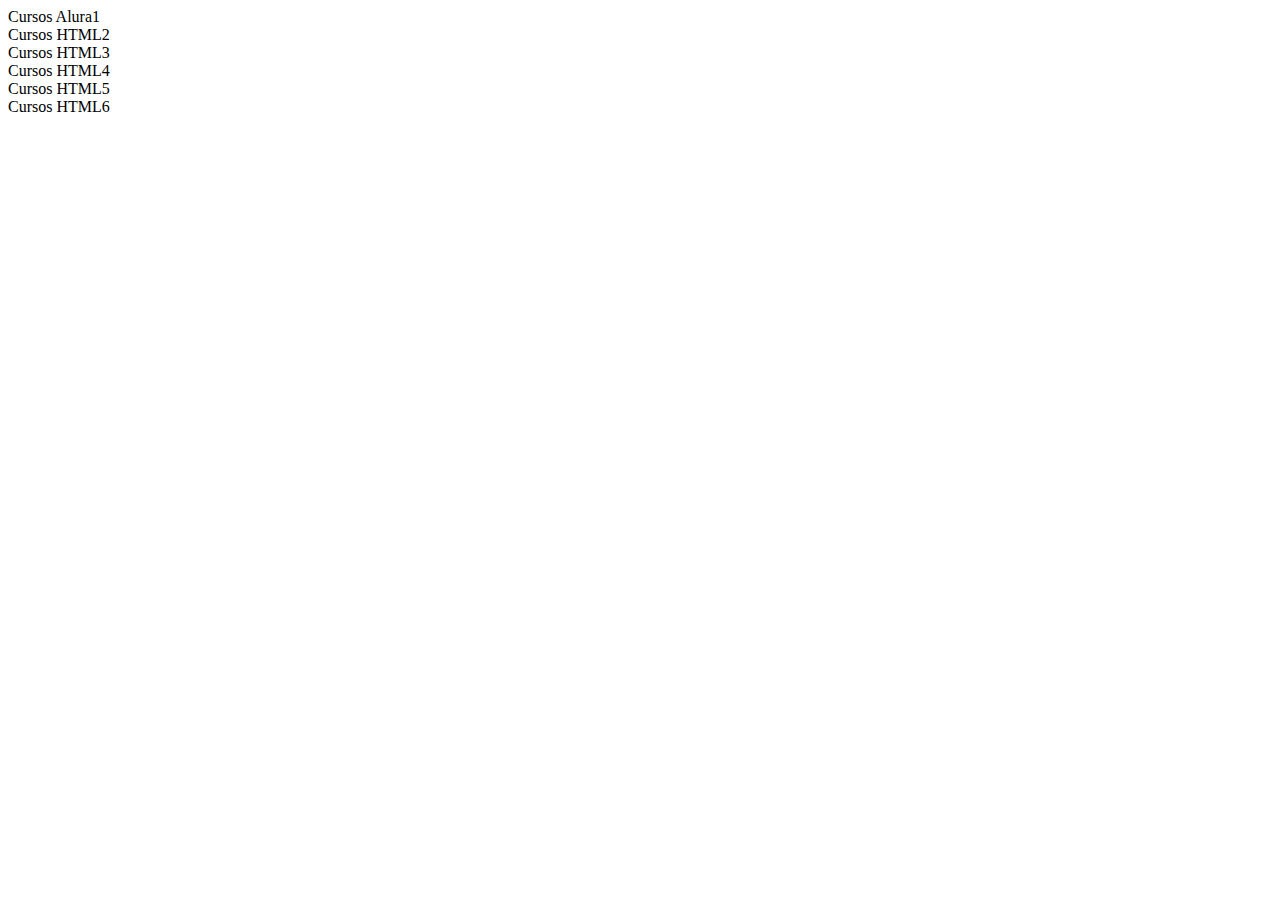
<file: CFBCURSOS/Funções  Dom 1 getElementById aula30/index.html>
<!DOCTYPE html>
<html lang="en">

<head>
    <meta charset="UTF-8">
    <meta name="viewport" content="width=device-width, initial-scale=1.0">
    <title>Aula 30 DOM</title>
</head>

<body>

    <div id="c1">HTML</div>
    <div id="c2">CSS</div>
    <div id="c3">JAVASCRIPT</div>
    <div id="c4">PHP</div>
    <div id="c5">REACT</div>
    <div id="c6">MYSQL</div>

    <script src="aula30.js"></script>
</body>

</html>
</file>
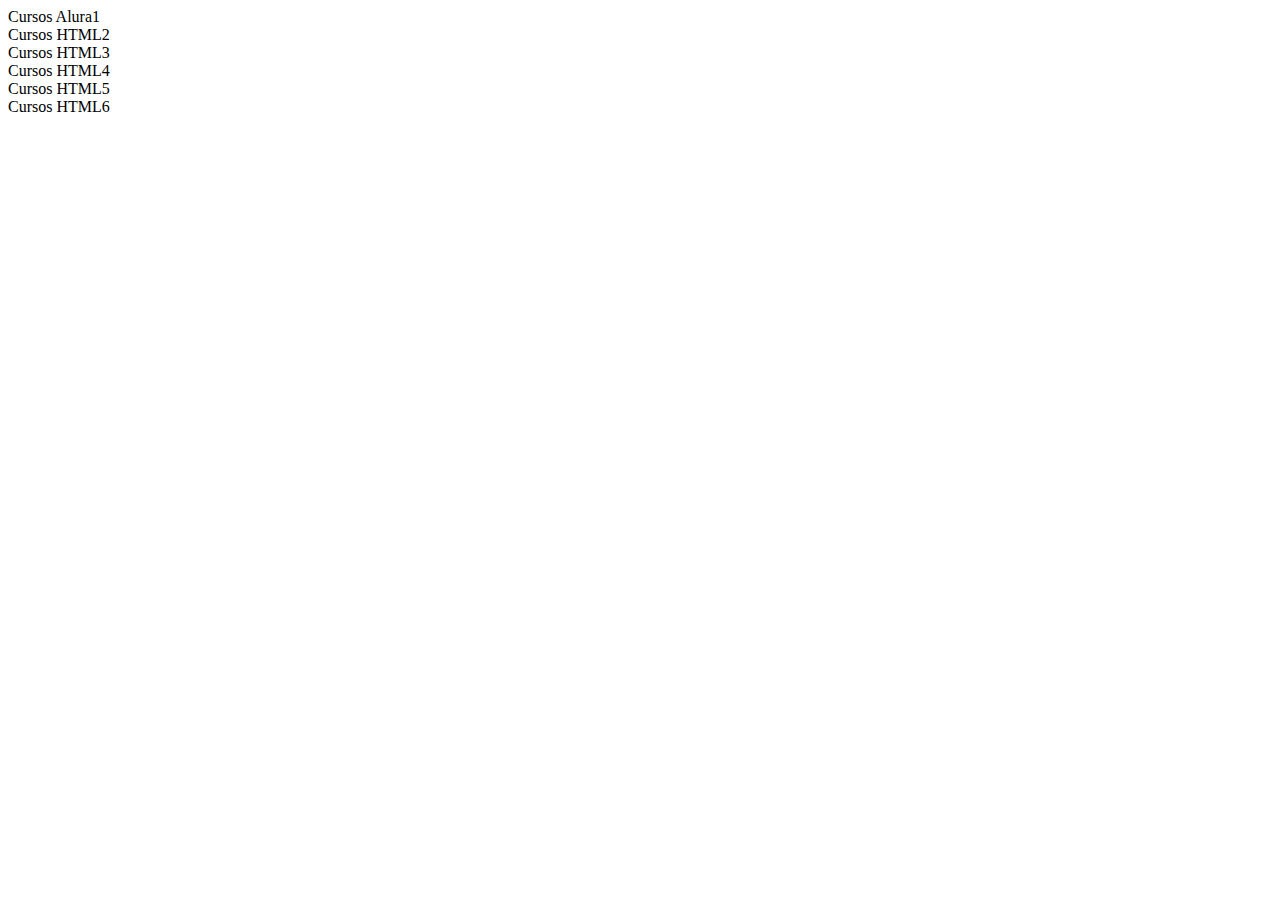
<file: CFBCURSOS/Funções  Dom 2 getElementByTagName aula31/index.html>
<!DOCTYPE html>
<html lang="en">

<head>
    <meta charset="UTF-8">
    <meta name="viewport" content="width=device-width, initial-scale=1.0">
    <title>Aula 30 DOM</title>
</head>

<body>

    <div id="c1">HTML</div>
    <div id="c2">CSS</div>
    <div id="c3">JAVASCRIPT</div>
    <div id="c4">PHP</div>
    <div id="c5">REACT</div>
    <div id="c6">MYSQL</div>

    <script src="aula31.js"></script>
</body>

</html>
</file>
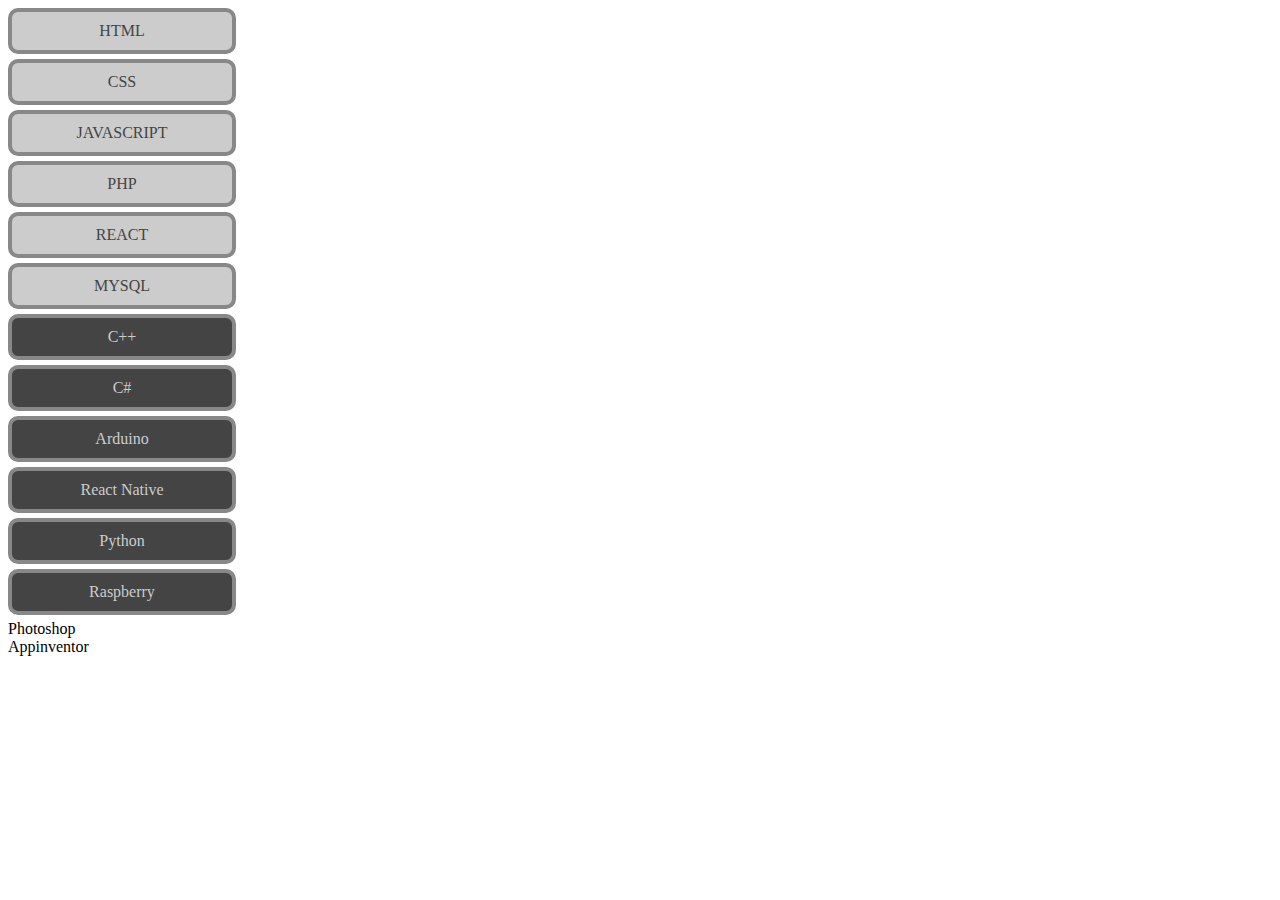
<file: CFBCURSOS/Funções  Dom 3 querySelectorAll aula32/index.html>
<!DOCTYPE html>
<html lang="en">

<head>
    <meta charset="UTF-8">
    <meta name="viewport" content="width=device-width, initial-scale=1.0">
    <link rel="stylesheet" href="style.css">
    <title>Aula 32 DOM</title>
</head>

<body>

    <div id="c1" class="curso c1">HTML</div>
    <div id="c2" class="curso c1">CSS</div>
    <div id="c3" class="curso c1">JAVASCRIPT</div>
    <div id="c4" class="curso c1">PHP</div>
    <div id="c5" class="curso c1">REACT</div>
    <div id="c6" class="curso c1">MYSQL</div>
    <div id="c7" class="curso c2">C++</div>
    <div id="c8" class="curso c2">C#</div>
    <div id="c9" class="curso c2">Arduino</div>
    <div id="c10" class="curso c2">React Native</div>
    <div id="c11" class="curso c2">Python</div>
    <div id="c12" class="curso c2">Raspberry</div>

    <div id="c12" >Photoshop</div>
    <div id="c13" >Appinventor</div>
    <script src="aula32.js"></script>
</body>

</html>
</file>
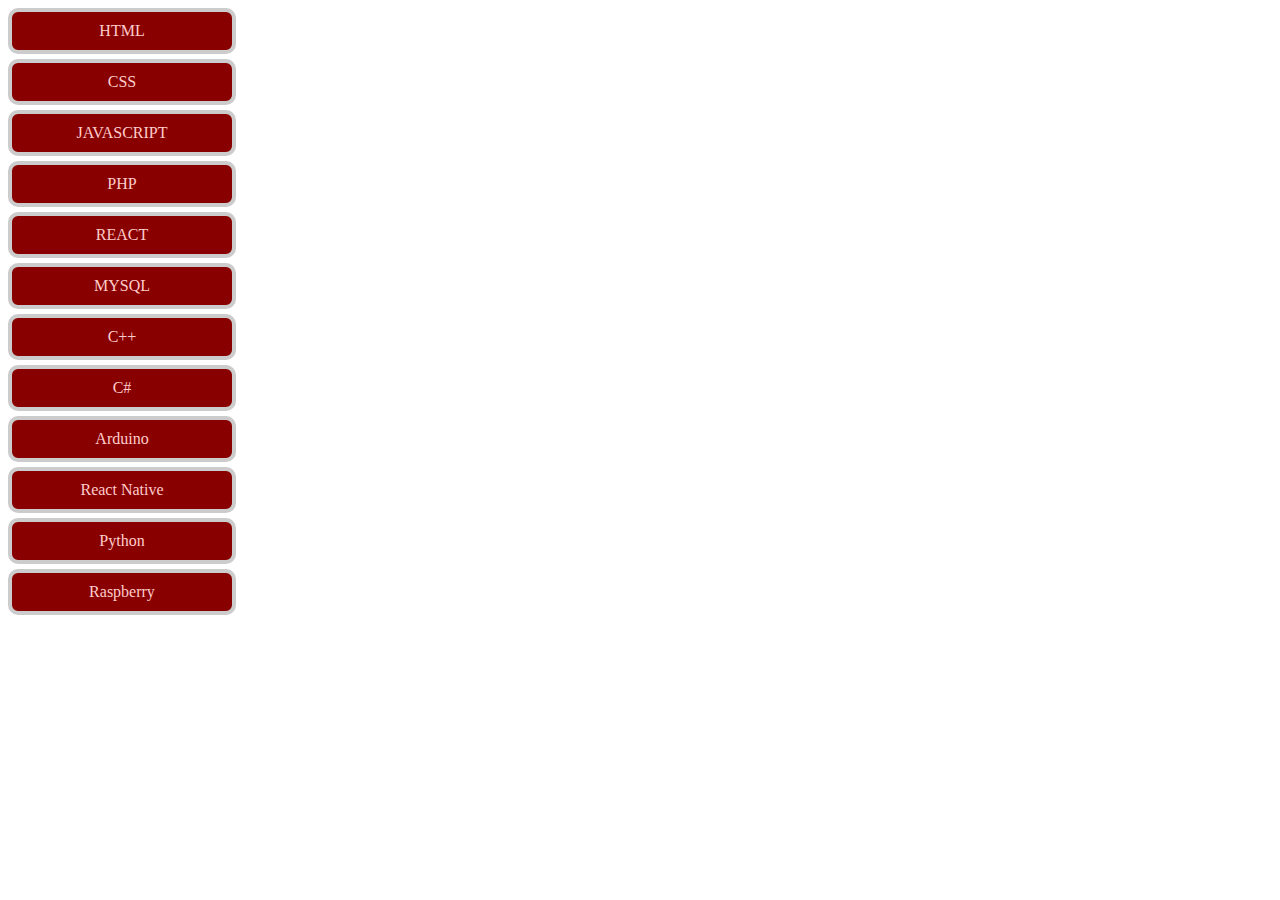
<file: CFBCURSOS/Funções  Dom 4 getElementByClassName aula33/index.html>
<!DOCTYPE html>
<html lang="en">

<head>
    <meta charset="UTF-8">
    <meta name="viewport" content="width=device-width, initial-scale=1.0">
    <link rel="stylesheet" href="style.css">
    <title>Aula 33 DOM</title>
</head>

<body>

    <div id="c1" class="curso c1">HTML</div>
    <div id="c2" class="curso c1">CSS</div>
    <div id="c3" class="curso c1">JAVASCRIPT</div>
    <div id="c4" class="curso c1">PHP</div>
    <div id="c5" class="curso c1">REACT</div>
    <div id="c6" class="curso c1">MYSQL</div>
    <div id="c7" class="curso c2">C++</div>
    <div id="c8" class="curso c2">C#</div>
    <div id="c9" class="curso c2">Arduino</div>
    <div id="c10" class="curso c2">React Native</div>
    <div id="c11" class="curso c2">Python</div>
    <div id="c12" class="curso c2">Raspberry</div>

    <script src="aula33.js"></script>
</body>

</html>
</file>
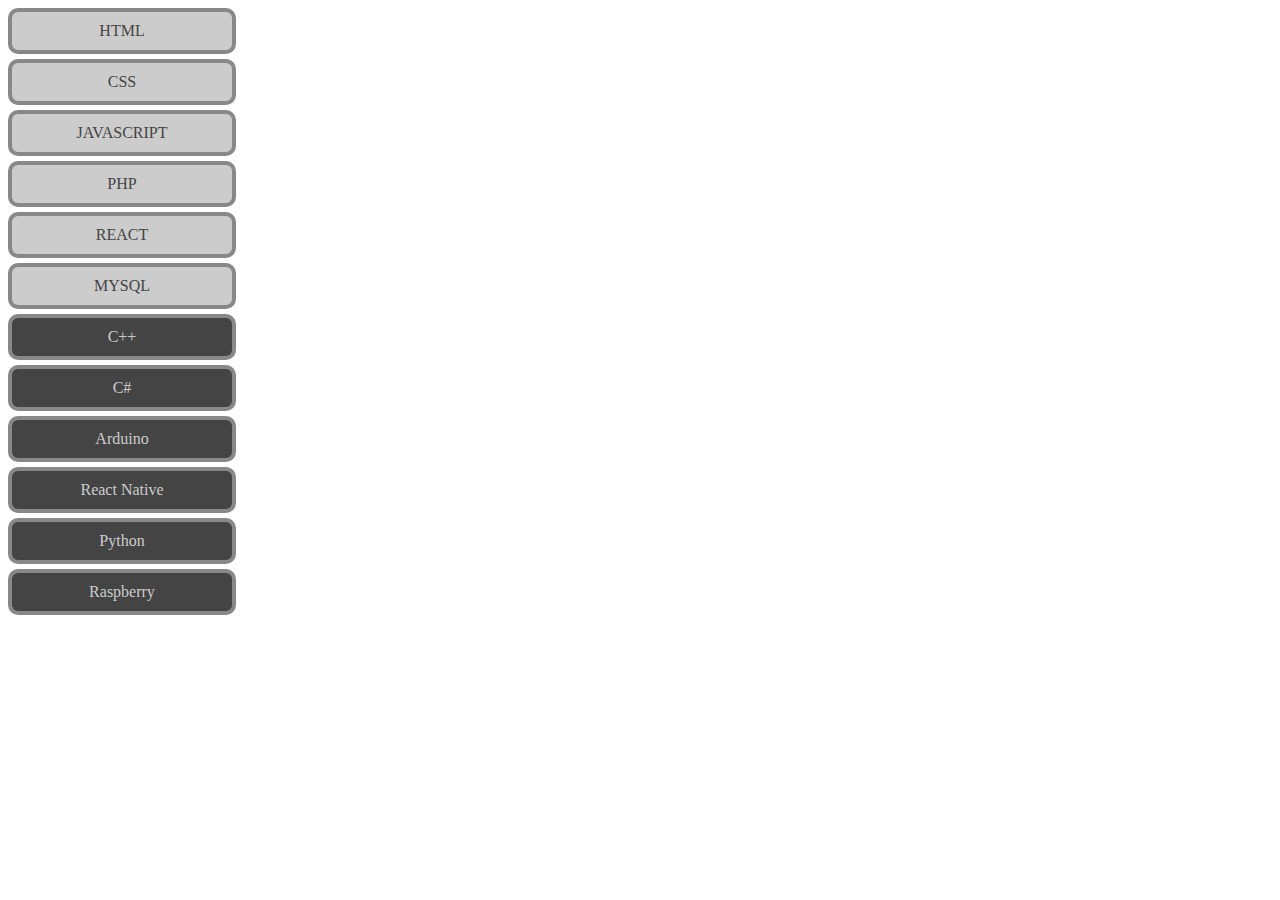
<file: CFBCURSOS/Funções  Dom 5 Eventos aula34/index.html>
<!DOCTYPE html>
<html lang="en">

<head>
    <meta charset="UTF-8">
    <meta name="viewport" content="width=device-width, initial-scale=1.0">
    <link rel="stylesheet" href="style.css">
    <title>Aula 34 DOM Eventos</title>
</head>

<body>

    <div id="c1" class="curso c1">HTML</div>
    <div id="c2" class="curso c1">CSS</div>
    <div id="c3" class="curso c1">JAVASCRIPT</div>
    <div id="c4" class="curso c1">PHP</div>
    <div id="c5" class="curso c1">REACT</div>
    <div id="c6" class="curso c1">MYSQL</div>
    <div id="c7" class="curso c2">C++</div>
    <div id="c8" class="curso c2">C#</div>
    <div id="c9" class="curso c2">Arduino</div>
    <div id="c10" class="curso c2">React Native</div>
    <div id="c11" class="curso c2">Python</div>
    <div id="c12" class="curso c2">Raspberry</div>

    <script src="aula34.js"></script>
</body>

</html>
</file>
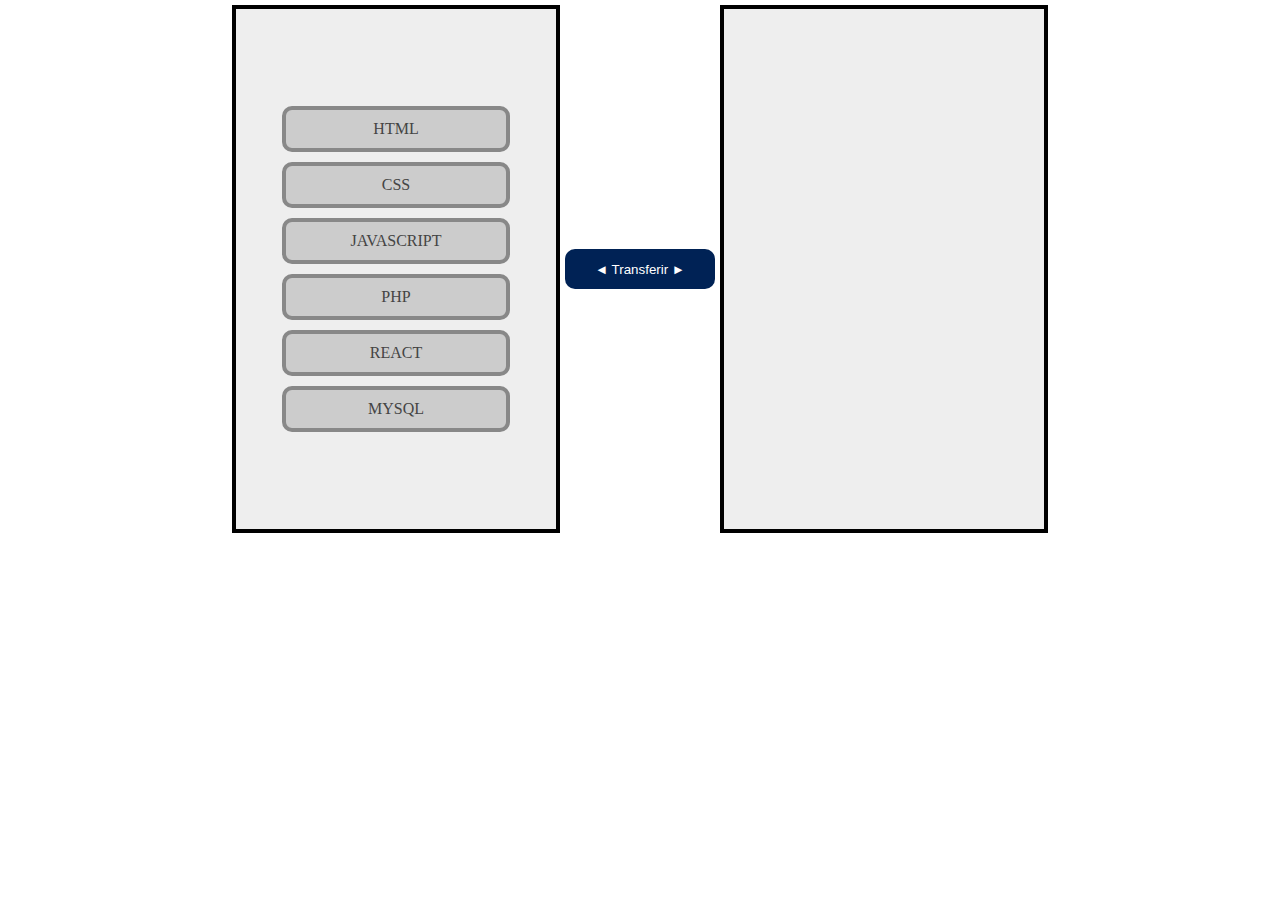
<file: CFBCURSOS/Funções  Dom 6 Eventos passando conteúdo para outro contener aula35/index.html>
<!DOCTYPE html>
<html lang="en">

<head>
    <meta charset="UTF-8">
    <meta name="viewport" content="width=device-width, initial-scale=1.0">
    <link rel="stylesheet" href="style.css">
    <title>Aula 34 DOM Eventos</title>
</head>

<body>
    <main>
        <div id="caixa1" class="caixa">
            <div id="c1" class="curso c1">HTML</div>
            <div id="c2" class="curso c1">CSS</div>
            <div id="c3" class="curso c1">JAVASCRIPT</div>
            <div id="c4" class="curso c1">PHP</div>
            <div id="c5" class="curso c1">REACT</div>
            <div id="c6" class="curso c1">MYSQL</div>
        </div>
        <button id="btn_transferir"> ◄ Transferir ► </button>
        <div id="caixa2" class="caixa">
        </div>
    </main>

    <script src="aula35.js"></script>
</body>

</html>
</file>
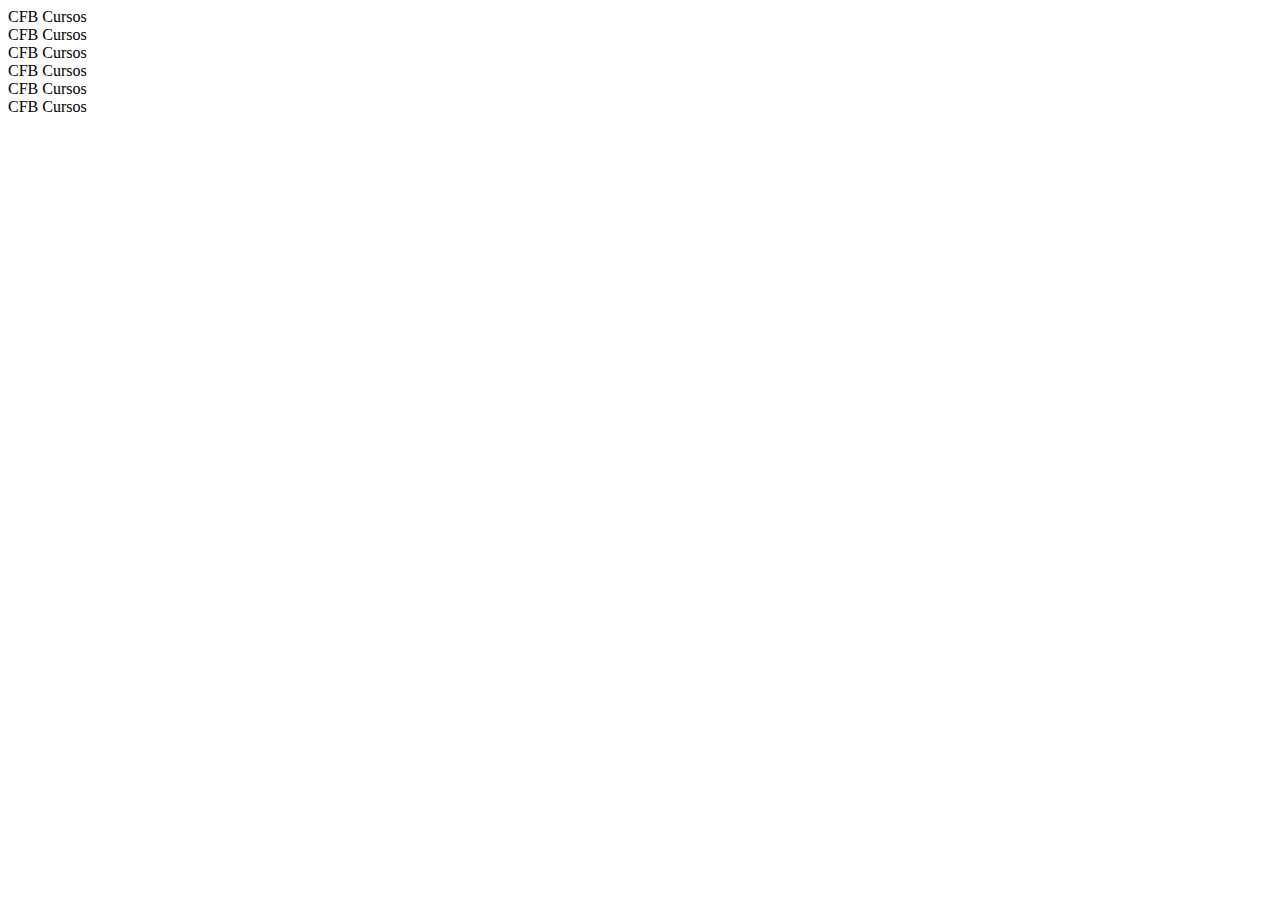
<file: CFBCURSOS/Funções  MAP aula28/index.html>
<!DOCTYPE html>
<html lang="en">
<head>
    <meta charset="UTF-8">
    <meta name="viewport" content="width=device-width, initial-scale=1.0">
    <title>Aula 28 Função MAP JS</title>
</head>
<body>
    
   <div id="c1">HTML</div>
   <div id="c2">CSS</div>
   <div id="c3">JAVASCRIPT</div>
   <div id="c4">PHP</div>
   <div id="c5">REACT</div>
   <div id="c6">MYSQL</div>
  
    <script src="aula28.js"></script>
</body>
</html>
</file>
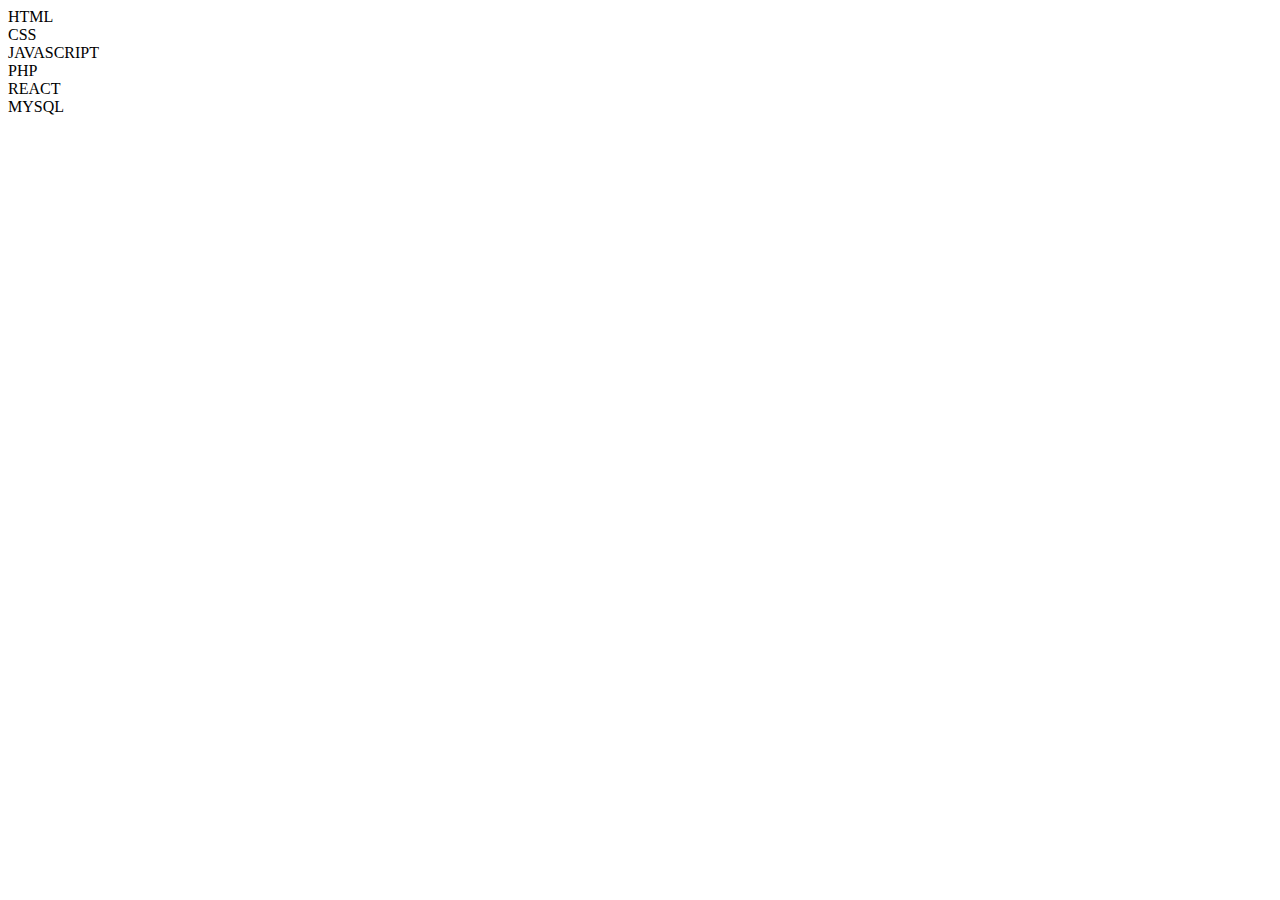
<file: CFBCURSOS/Funções  Operador THIS aula29/index.html>
<!DOCTYPE html>
<html lang="en">
<head>
    <meta charset="UTF-8">
    <meta name="viewport" content="width=device-width, initial-scale=1.0">
    <title>Aula 28 Função MAP JS</title>
</head>
<body>
    
   <div id="c1">HTML</div>
   <div id="c2">CSS</div>
   <div id="c3">JAVASCRIPT</div>
   <div id="c4">PHP</div>
   <div id="c5">REACT</div>
   <div id="c6">MYSQL</div>
  
    <script src="aula29.js"></script>
</body>
</html>
</file>
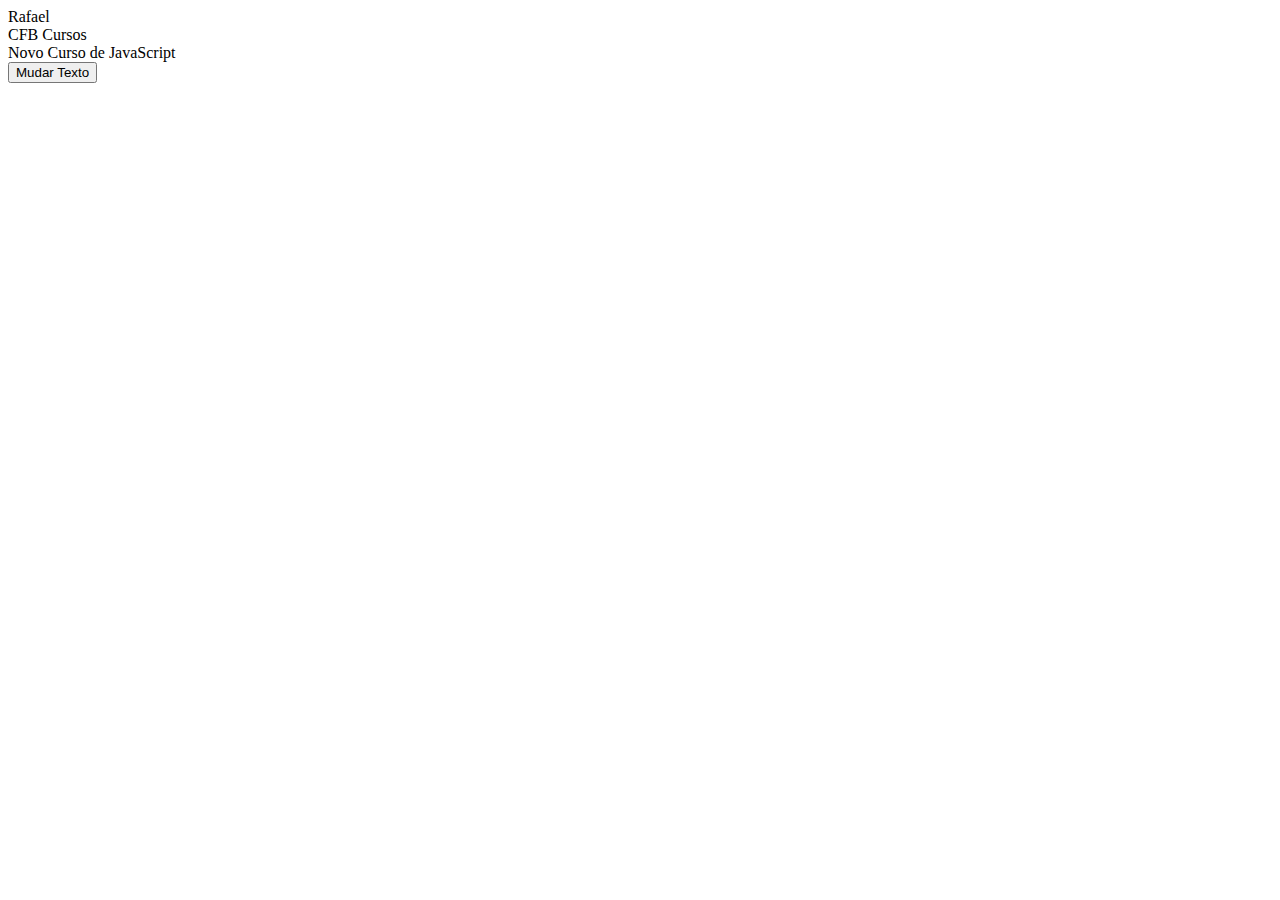
<file: CFBCURSOS/Funções aula20/index.html>
<!DOCTYPE html>
<html lang="en">
<head>
    <meta charset="UTF-8">
    <meta name="viewport" content="width=device-width, initial-scale=1.0">
    <title>Aula 20 Funções</title>
</head>
<body>
    <div id="d1">Rafael</div>
    <div id="d2">CFB Cursos</div>
    <div id="d3">Novo Curso de JavaScript</div>
    <!--Mudar texto através do click do botão-->
    <button onclick="mudarTexto()">Mudar Texto</button>
    <script src="aula20.js"></script>
</body>
</html>
</file>
<file: CFBCURSOS/Funções  Dom 3 querySelectorAll aula32/style.css>
.curso {
  display: flex;
  justify-content: center;
  width: 200px;
  border: 4px solid #888;
  border-radius: 10px;
  padding: 10px;
  margin: 5px 0px;
  cursor: pointer;
}
.curso:hover {
  border-color: #f00;
}
.c1 {
  background-color: #ccc;
  color: #444;
}

.c2 {
  background-color: #444;
  color: #ccc;
}
/*  !important ele fica como o principal tudo que estiver dentro desta 
classe .destaque as outras classes iram herdar  do destaque 
mas para ser feito isso é através do javascript
elementos.classList.add("destaque")*/
.destaque {
  background-color: #800 !important;
  color: #fcc !important;
  border-color: #ccc !important;
}
</file>
<file: CFBCURSOS/Funções  Dom 4 getElementByClassName aula33/style.css>
.curso {
  display: flex;
  justify-content: center;
  width: 200px;
  border: 4px solid #888;
  border-radius: 10px;
  padding: 10px;
  margin: 5px 0px;
  cursor: pointer;
}
.curso:hover {
  border-color: #f00;
}
.c1 {
  background-color: #ccc;
  color: #444;
}

.c2 {
  background-color: #444;
  color: #ccc;
}
/*  !important ele fica como o principal tudo que estiver dentro desta 
classe .destaque as outras classes iram herdar  do destaque 
mas para ser feito isso é através do javascript
elementos.classList.add("destaque")*/
.destaque {
  background-color: #800 !important;
  color: #fcc !important;
  border-color: #ccc !important;
}
</file>
<file: CFBCURSOS/Funções  Dom 5 Eventos aula34/style.css>
.curso {
  display: flex;
  justify-content: center;
  width: 200px;
  border: 4px solid #888;
  border-radius: 10px;
  padding: 10px;
  margin: 5px 0px;
  cursor: pointer;
}
.curso:hover {
  border-color: #f00;
}
.c1 {
  background-color: #ccc;
  color: #444;
}

.c2 {
  background-color: #444;
  color: #ccc;
}
/*  !important ele fica como o principal tudo que estiver dentro desta 
classe .destaque as outras classes iram herdar  do destaque 
mas para ser feito isso é através do javascript
elementos.classList.add("destaque")*/
.destaque {
  background-color: #800 !important;
  color: #fcc !important;
  border-color: #ccc !important;
}
</file>
<file: CFBCURSOS/Funções  Dom 6 Eventos passando conteúdo para outro contener aula35/style.css>
* {
  padding: 0px;
  margin: 0px;
  border: none;
}

main {
  display: flex;
  justify-content: center;
  align-items: center;
  width: 100%;
}
button {
  width: 150px;
  height: 40px;
  background-color: #025;
  color: #fff;
  cursor: pointer;
  border-radius: 10px;
}
.curso {
  display: flex;
  justify-content: center;
  width: 200px;
  border: 4px solid #888;
  border-radius: 10px;
  padding: 10px;
  margin: 5px 0px;
  cursor: pointer;
}

.selecionado {
  background-color: #800 !important;
  color: #fcc !important;
  border-color: #f00 !important;
}

.c1 {
  background-color: #ccc;
  color: #444;
}

.c2 {
  background-color: #444;
  color: #ccc;
}
.caixa {
  border: 4px solid #000;
  background-color: #eee;
  padding: 10px;
  display: flex;
  flex-direction: column;
  justify-content: center;
  align-items: center;
  margin: 5px;
  height: 500px;
  width: 300px;
}
</file>
